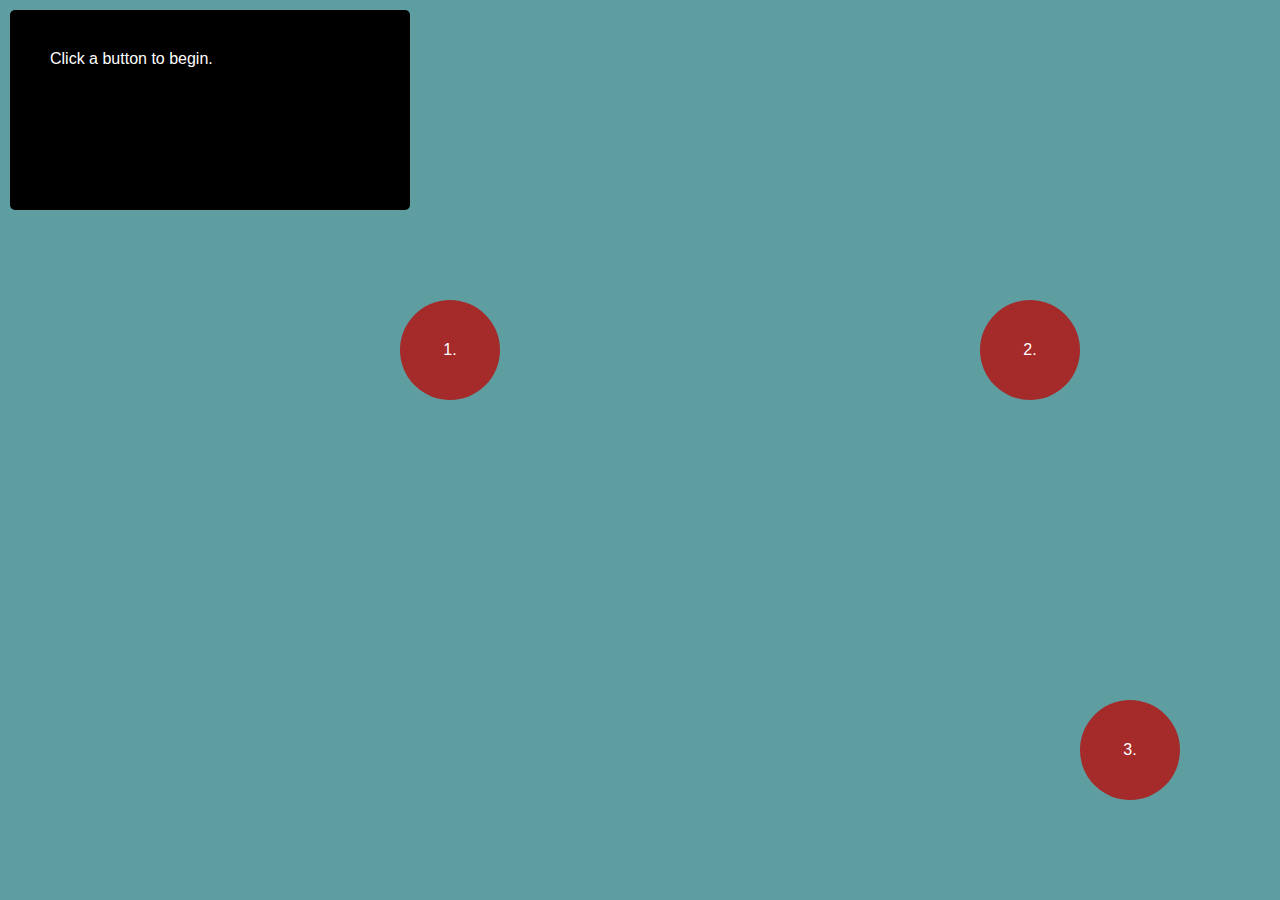
<file: index.html>
<!DOCTYPE html>
<html lang="en">

<head>
	<meta charset="UTF-8">
	<title>CodePen - boilerplate: base</title>
	<link rel="stylesheet"
				href="css/style.css">
</head>

<body>
	<!-- partial:index.partial.html -->
	<main>
		<div class="infoWindow">Click a button to begin.</div>
		<div class="btn btn_01"> 1. </div>
		<div class="btn btn_02"> 2. </div>
		<div class="btn btn_03"> 3. </div>
	</main>
	<script src="js/index.js"></script>
</body>

</html>
</file>
<file: css/style.css>
* {
  -webkit-box-sizing: border-box;
          box-sizing: border-box;
  margin-top: 0px;
  -webkit-user-select: none;
     -moz-user-select: none;
      -ms-user-select: none;
          user-select: none;
}

body,
html {
  width: 100%;
  height: 100%;
}

main {
  background-color: cadetblue;
  position: fixed;
  right: 0;
  left: 0;
  top: 0;
  bottom: 0;
}

body {
  background-color: #fff;
  color: #323232;
  margin: 0px;
  padding: 0px;
  font-family: sans-serif;
}

.infoWindow {
  opacity: 1;
  pointer-events: none;
  position: absolute;
  width: 400px;
  height: 200px;
  top: 10px;
  left: 10px;
  border-radius: 5px;
  background-color: black;
  color: white;
  padding: 40px;
}

.btn {
  position: absolute;
  width: 100px;
  height: 100px;
  border-radius: 50%;
  display: -webkit-box;
  display: -ms-flexbox;
  display: flex;
  -webkit-box-pack: center;
      -ms-flex-pack: center;
          justify-content: center;
  -webkit-box-align: center;
      -ms-flex-align: center;
          align-items: center;
  background-color: brown;
  color: white;
}

.btn:active {
  background-color: #c2b9cb;
}

.btn.btn_01 {
  top: 300px;
  left: 400px;
}

.btn.btn_03 {
  bottom: 100px;
  right: 100px;
}

.btn.btn_02 {
  top: 300px;
  right: 200px;
}
</file>
